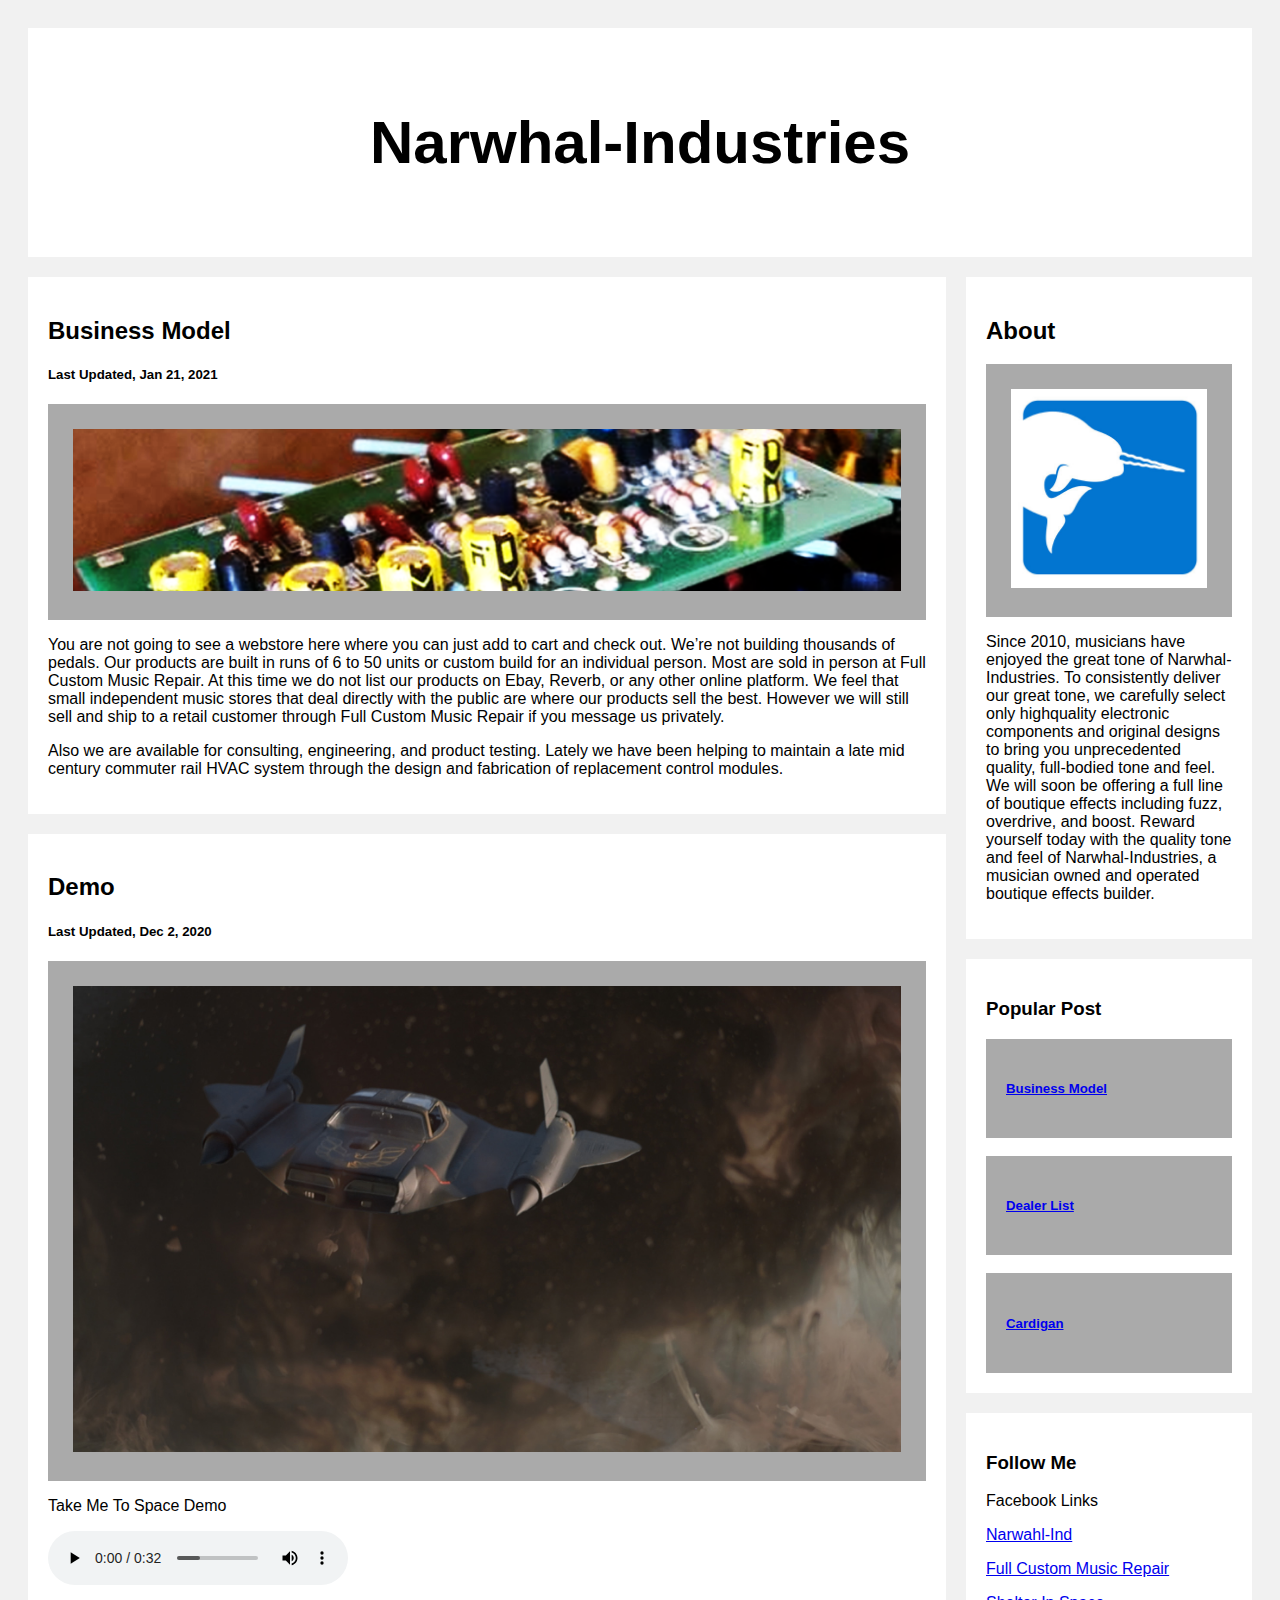
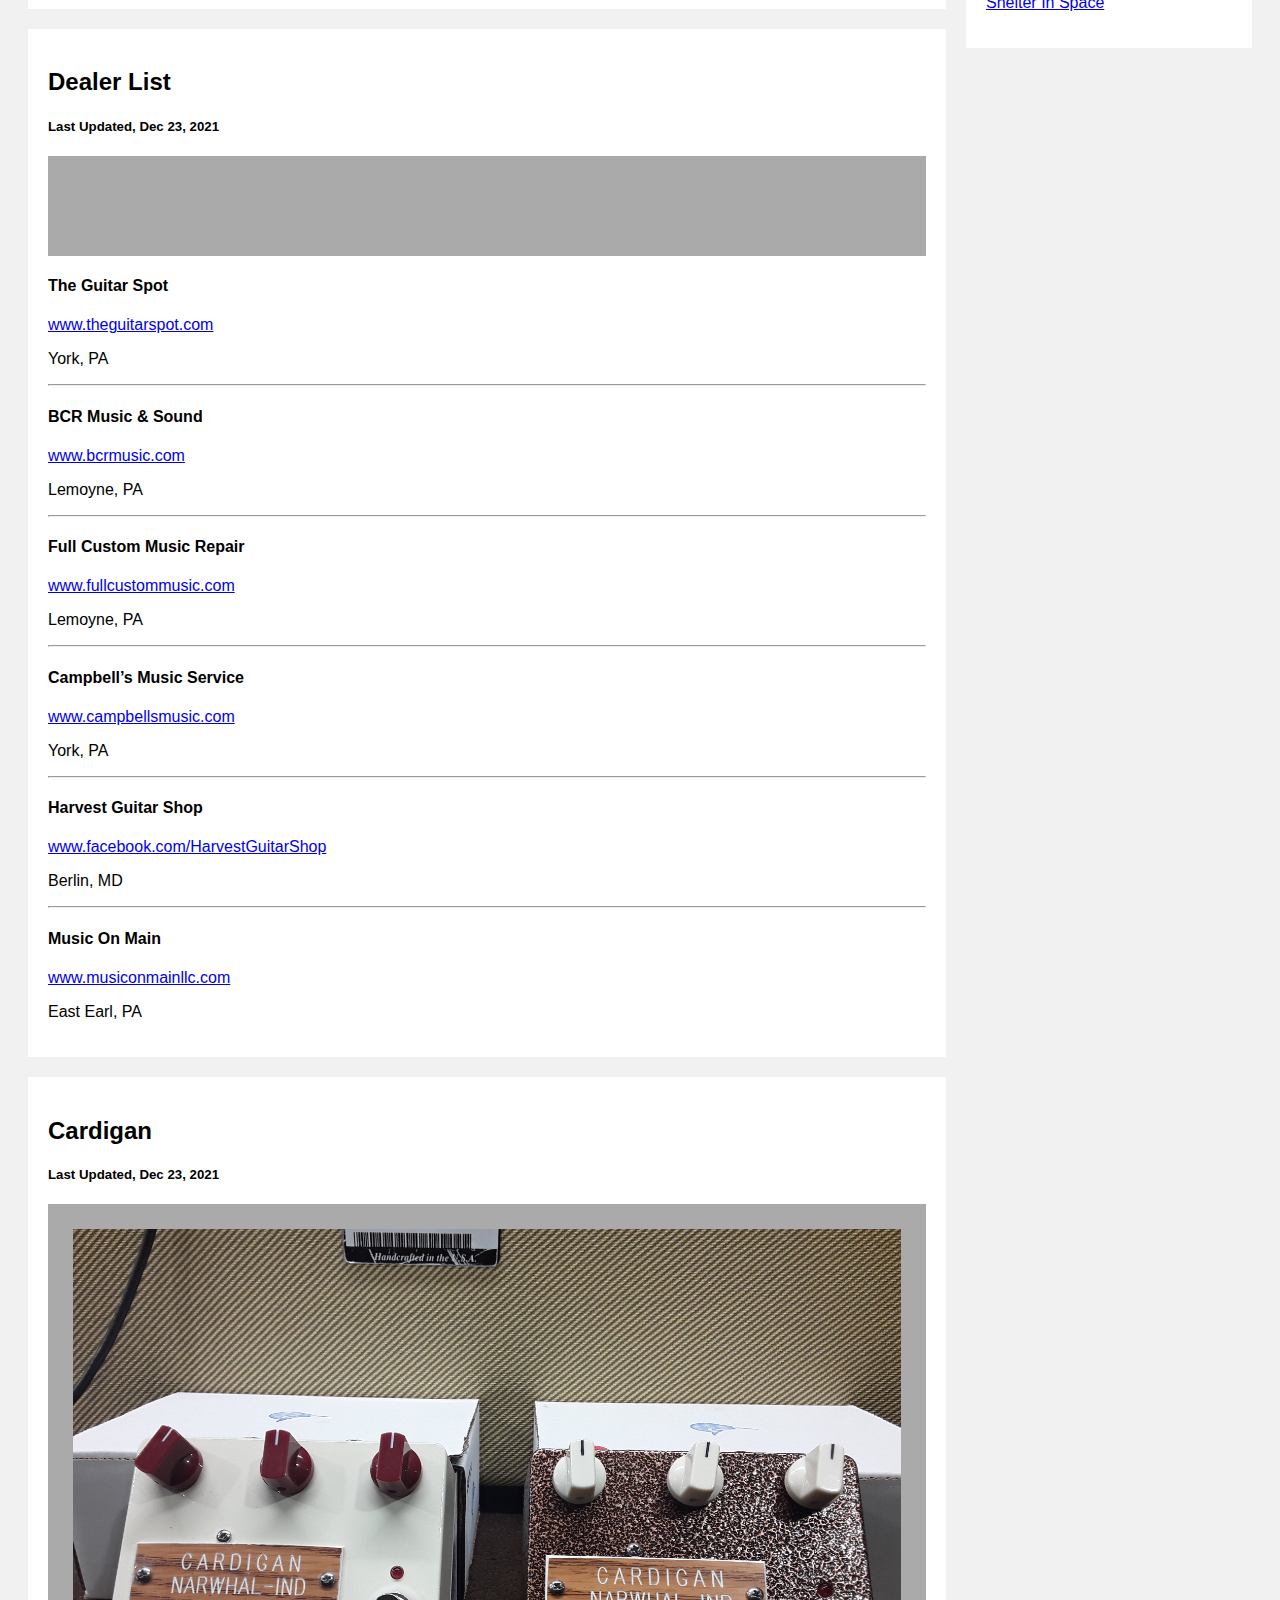
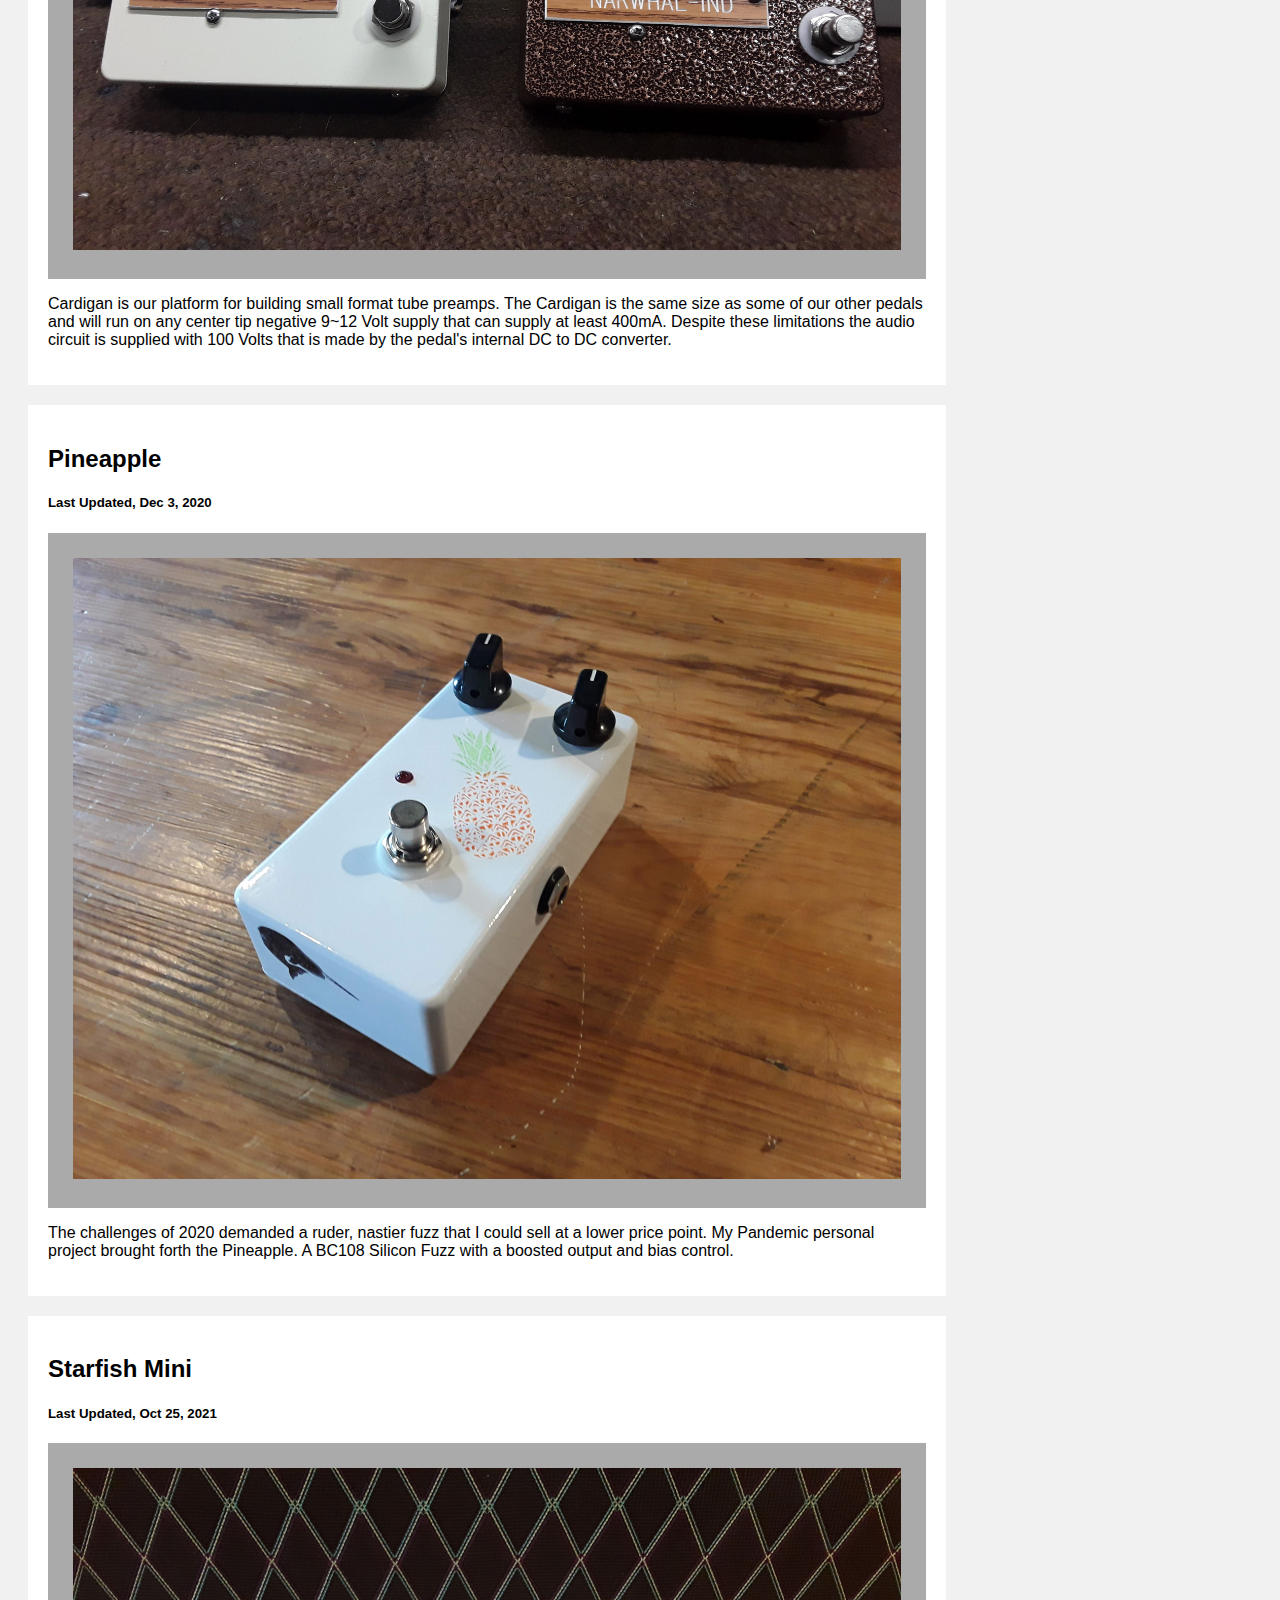
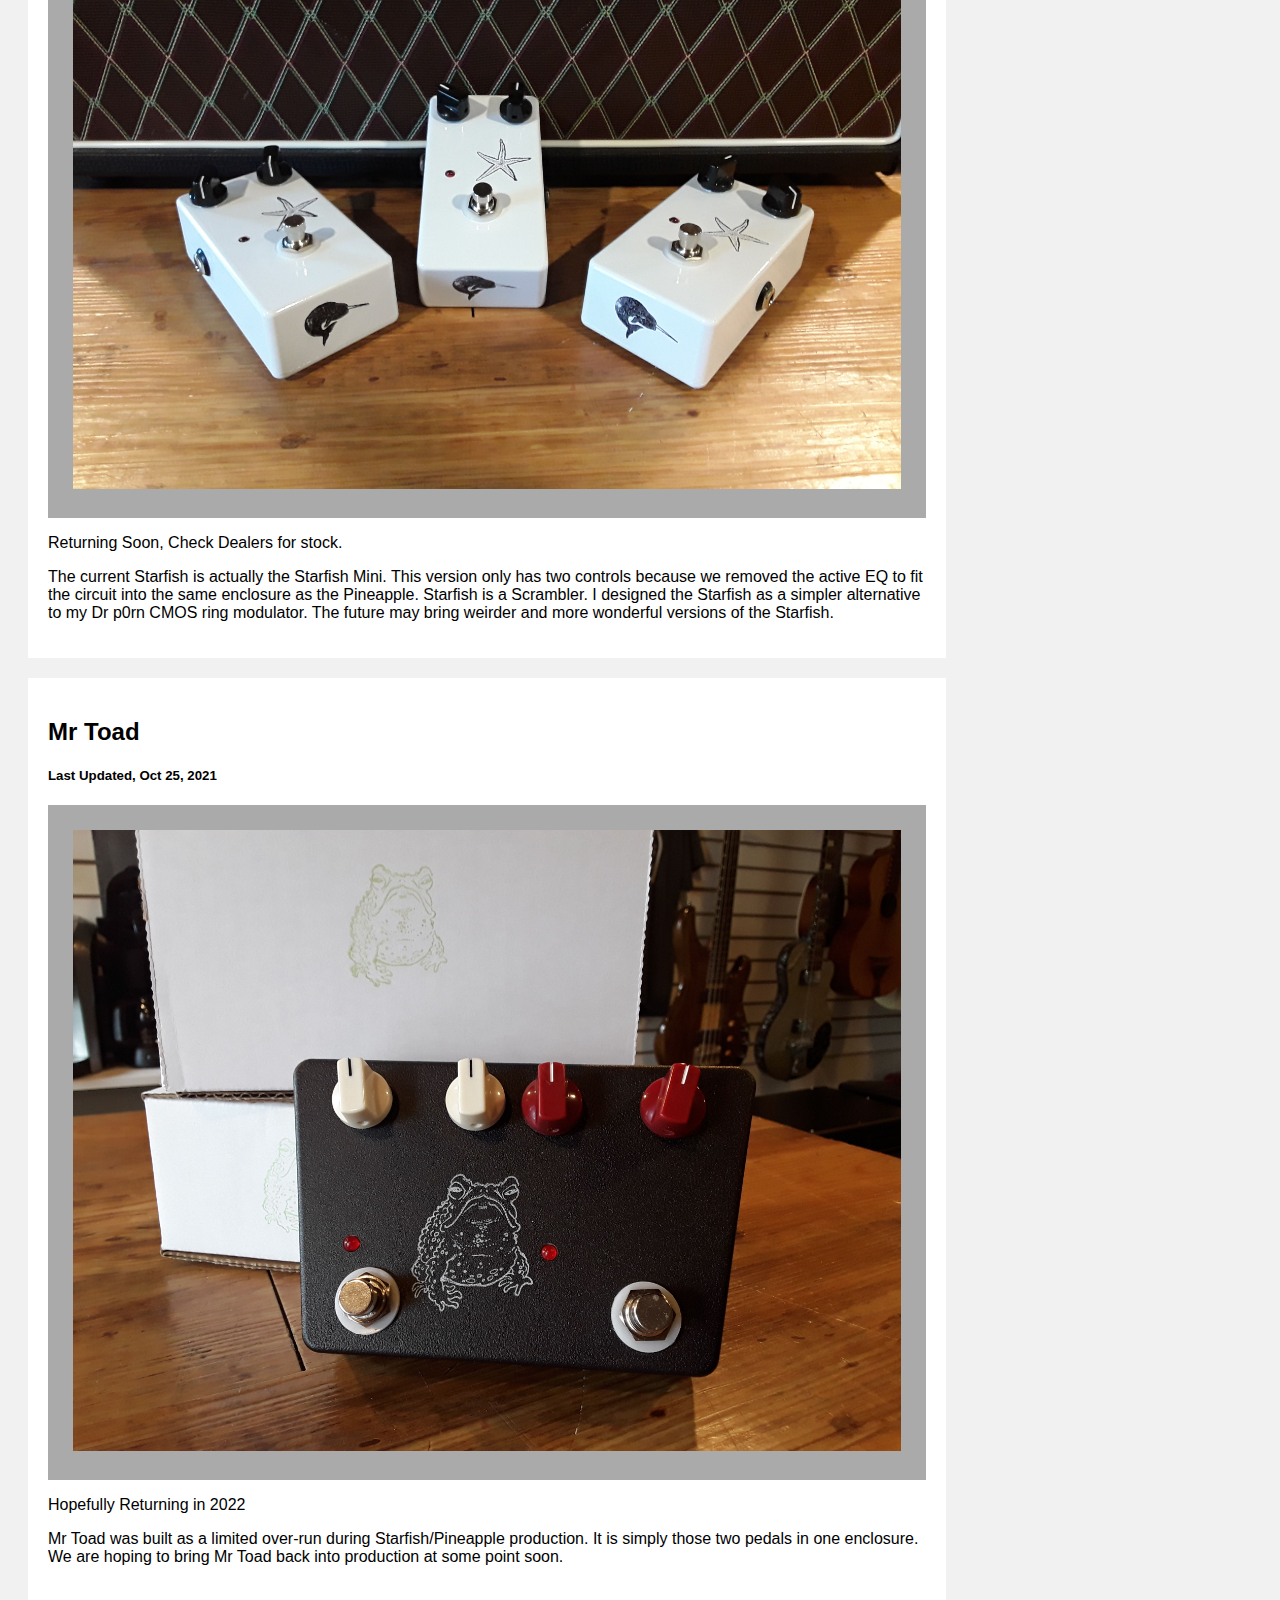
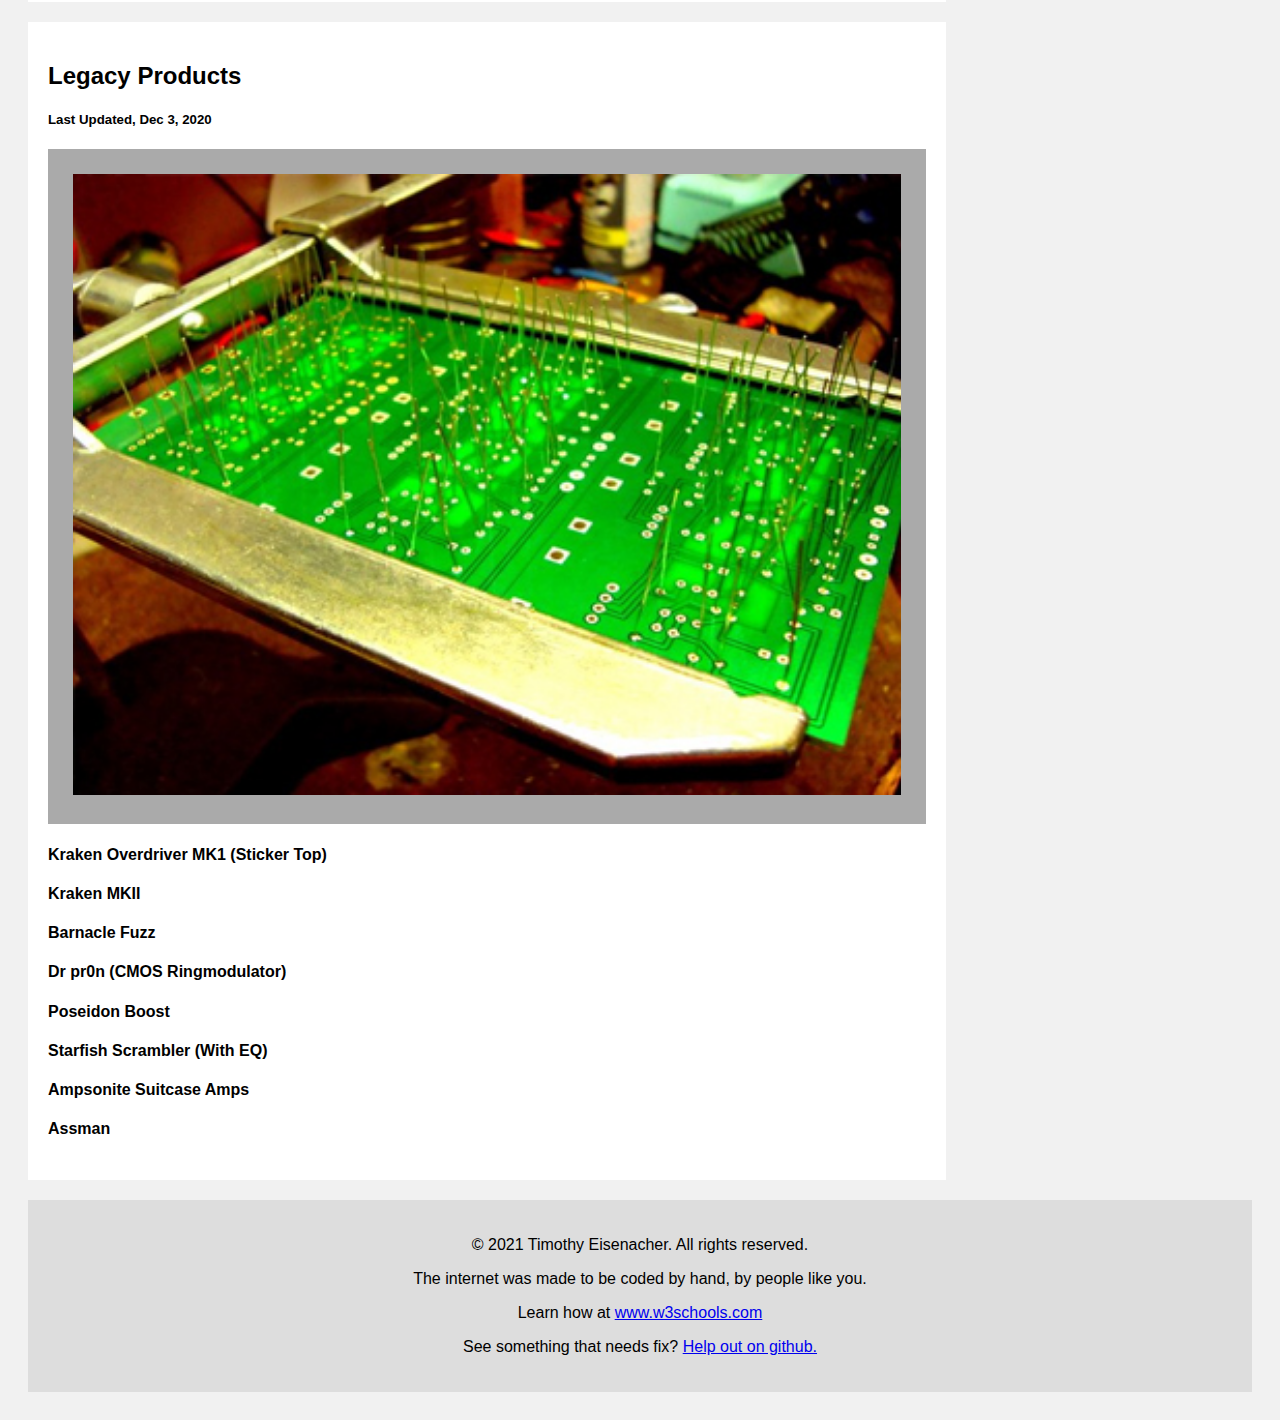
<file: index.html>
<!DOCTYPE html>
<html>
<head>
  <title>Narwhal Industires</title>
  <meta charset="utf-8">  
  <meta name="google-site-verification" content="#" />
  <meta name="robots" content="index, follow, noachive, noimageindex">
  <meta name="description" content="Effects and Amplifiers, hand made in Lemoyne, Pennsylvania. Home of the Barnacle Fuzz and Cardigan Tube Overdrive.">
  <meta name="keywords" content="Barnacle Fuzz, Starfish Scrambler, Pineapple Fuzz, Kraken Overdrive, Ampsonite Suitcase Amp, Cardigan Tube Overdrive, Pennsylvania, Lemoyne, Handmade, Small Run, Boutique, Mr Toad has come to town do you hear him croak?">
  <meta name="author" content="Timothy Eisenacher">
<meta name="viewport" content="width=device-width, initial-scale=1">
<link rel="stylesheet" href="_css/style.css">
</head>
<body>

<div class="header">
  <h2>Narwhal-Industries</h2>
</div>

<div class="row">
  <div class="leftcolumn">
    <div class="card">
      <h2 id="link1">Business Model</h2>
      <h5>Last Updated, Jan 21, 2021</h5>
      <div class="fakeimg"><img src="_img/business.png" alt="business" class="img"></div>
      <p>You are not going to see a webstore here where you can just add to cart and check out. We’re not building thousands of pedals. Our products are built in runs of 6 to 50 units or custom build for an individual person. Most are sold in person at Full Custom Music Repair. At this time we do not list our products on Ebay, Reverb, or any other online platform. We feel that small independent music stores that deal directly with the public are where our products sell the best. However we will still sell and ship to a retail customer through Full Custom Music Repair if you message us privately.</p>
      <p>Also we are available for consulting, engineering, and product testing. Lately we have been helping to maintain a late mid century commuter rail HVAC system through the design and fabrication of replacement control modules.</p>
    </div>
      <div class="card">
      <h2>Demo</h2>
      <h5>Last Updated, Dec 2, 2020</h5>
      <div class="fakeimg"><img src="_img/phoenix.jpg" alt="phoenix" class="img"></div>
      <p>Take Me To Space Demo</p>
      <audio controls>
      <source src="_audio/demo.mp3" type="audio/mpeg">
      Your browser does not support the audio element.
      </audio>
    </div>
   <div class="card">
      <h2 id="link2">Dealer List</h2>
      <h5>Last Updated, Dec 23, 2021</h5>
      <div class="fakeimg" style="height:100px;"></div>
       <h4>The Guitar Spot</h4>
        <p><a href="https://www.theguitarspot.net/">www.theguitarspot.com</a></p>
        <p>York, PA</p>
      <hr>
     <h4>BCR Music & Sound</h4>
        <p><a href="https://www.bcrmusic.com">www.bcrmusic.com</a></p>
        <p>Lemoyne, PA</p>
      <hr>
     <h4>Full Custom Music Repair</h4>
        <p><a href="https://www.fullcustommusic.com">www.fullcustommusic.com</a></p>
        <p>Lemoyne, PA</p>
      <hr>
       <h4>Campbell’s Music Service</h4>
        <p><a href="http://www.campbellsmusic.com">www.campbellsmusic.com</a></p>
        <p>York, PA</p>
      <hr>
       <h4>Harvest Guitar Shop</h4>
        <p><a href="https://www.facebook.com/HarvestGuitarShop">www.facebook.com/HarvestGuitarShop</a></p>
        <p>Berlin, MD</p>
      <hr>
       <h4>Music On Main</h4>
        <p><a href="https://www.musiconmainllc.com">www.musiconmainllc.com</a></p>
        <p>East Earl, PA</p>
    </div>
    <div class="card">
      <h2 id="link3">Cardigan</h2>
      <h5>Last Updated, Dec 23, 2021</h5>
      <div class="fakeimg"><img src="_img/copper_blonde.jpg" alt="cardigan" class="img"></div>
      <p>Cardigan is our platform for building small format tube preamps. The Cardigan is the same size as some of our other pedals and will run on any center tip negative 9~12 Volt supply that can supply at least 400mA. Despite these limitations the audio circuit is supplied with 100 Volts that is made by the pedal's internal DC to DC converter.</p>
    </div>
    <div class="card">
      <h2>Pineapple</h2>
      <h5>Last Updated, Dec 3, 2020</h5>
      <div class="fakeimg"><img src="_img/pineapple.jpg" alt="pineapple" class="img"></div>
      <p>The challenges of 2020 demanded a ruder, nastier fuzz that I could sell at a lower price point. My Pandemic personal project brought forth the Pineapple. A BC108 Silicon Fuzz with a boosted output and bias control.</p>
    </div>
    <div class="card">
      <h2>Starfish Mini</h2>
      <h5>Last Updated, Oct 25, 2021</h5>
      <div class="fakeimg"><img src="_img/starfish.jpg" alt="starfish" class="img"></div>
      <p>Returning Soon, Check Dealers for stock.</p>
      <p>The current Starfish is actually the Starfish Mini. This version only has two controls because we removed the active EQ to fit the circuit into the same enclosure as the Pineapple. Starfish is a Scrambler. I designed the Starfish as a simpler alternative to my Dr p0rn CMOS ring modulator. The future may bring weirder and more wonderful versions of the Starfish.</p>
    </div>
    <div class="card">
      <h2>Mr Toad</h2>
      <h5>Last Updated, Oct 25, 2021</h5>
      <div class="fakeimg"><img src="_img/mr_toad.jpg" alt="Mr Toad" class="img"></div>
      <p>Hopefully Returning in 2022</p>
      <p>Mr Toad was built as a limited over-run during Starfish/Pineapple production. It is simply those two pedals in one enclosure. We are hoping to bring Mr Toad back into production at some point soon.</p>
    </div>
    <div class="card">
      <h2>Legacy Products</h2>
      <h5>Last Updated, Dec 3, 2020</h5>
      <div class="fakeimg"><img src="_img/panavise.jpg" alt="panavise" class="img"></div>
       <h4>Kraken Overdriver MK1 (Sticker Top)</h4>
       <h4>Kraken MKII</h4>
       <h4>Barnacle Fuzz</h4>
       <h4>Dr pr0n (CMOS Ringmodulator)</h4>
       <h4>Poseidon Boost</h4>
       <h4>Starfish Scrambler (With EQ)</h4>
       <h4>Ampsonite Suitcase Amps</h4>
       <h4>Assman</h4>
    </div>
  </div>
  <div class="rightcolumn">
    <div class="card">
      <h2>About</h2>
      <div class="fakeimg"><img src="_img/narwhal.jpg" alt="narwhal logo" class="img"></div>
      <p>Since 2010, musicians have enjoyed the great tone of Narwhal-Industries. To consistently deliver our great tone, we carefully select only highquality electronic components and original designs to bring you unprecedented quality, full-bodied tone and feel. We will soon be offering a full line of boutique effects including fuzz, overdrive, and boost. Reward yourself today with the quality tone and feel of Narwhal-Industries, a musician owned and operated boutique effects builder.</p>
    </div>
    <div class="card">
      <h3>Popular Post</h3>
      <div class="fakeimg"><a href="#link1"><h5>Business Model</h5></a></div><br>
      <div class="fakeimg"><a href="#link2"><h5>Dealer List</h5></a></div><br>
      <div class="fakeimg"><a href="#link3"><h5>Cardigan</h5></a></div>
    </div>
    <div class="card">
      <h3>Follow Me</h3>
      <p>Facebook Links</p>
      <a href="https://www.facebook.com/narwhalind/"><p>Narwahl-Ind</p></a>
      <a href="https://www.facebook.com/fullcustommusic/"><p>Full Custom Music Repair</p></a>
      <a href="https://www.facebook.com/groups/ShelterInSpace/"><p>Shelter In Space</p></a>
    </div>
  </div>
</div>

<div class="footer">
  <p>&copy; 2021 Timothy Eisenacher. All rights reserved.</p>
  <p>The internet was made to be coded by hand, by people like you.</p>
  <p>Learn how at <a href="https://www.w3schools.com">www.w3schools.com</a></p>
  <p>See something that needs fix? <a href="https://github.com/FullCustom">Help out on github.</a></p>
</div>

</body>
</html>
</file>
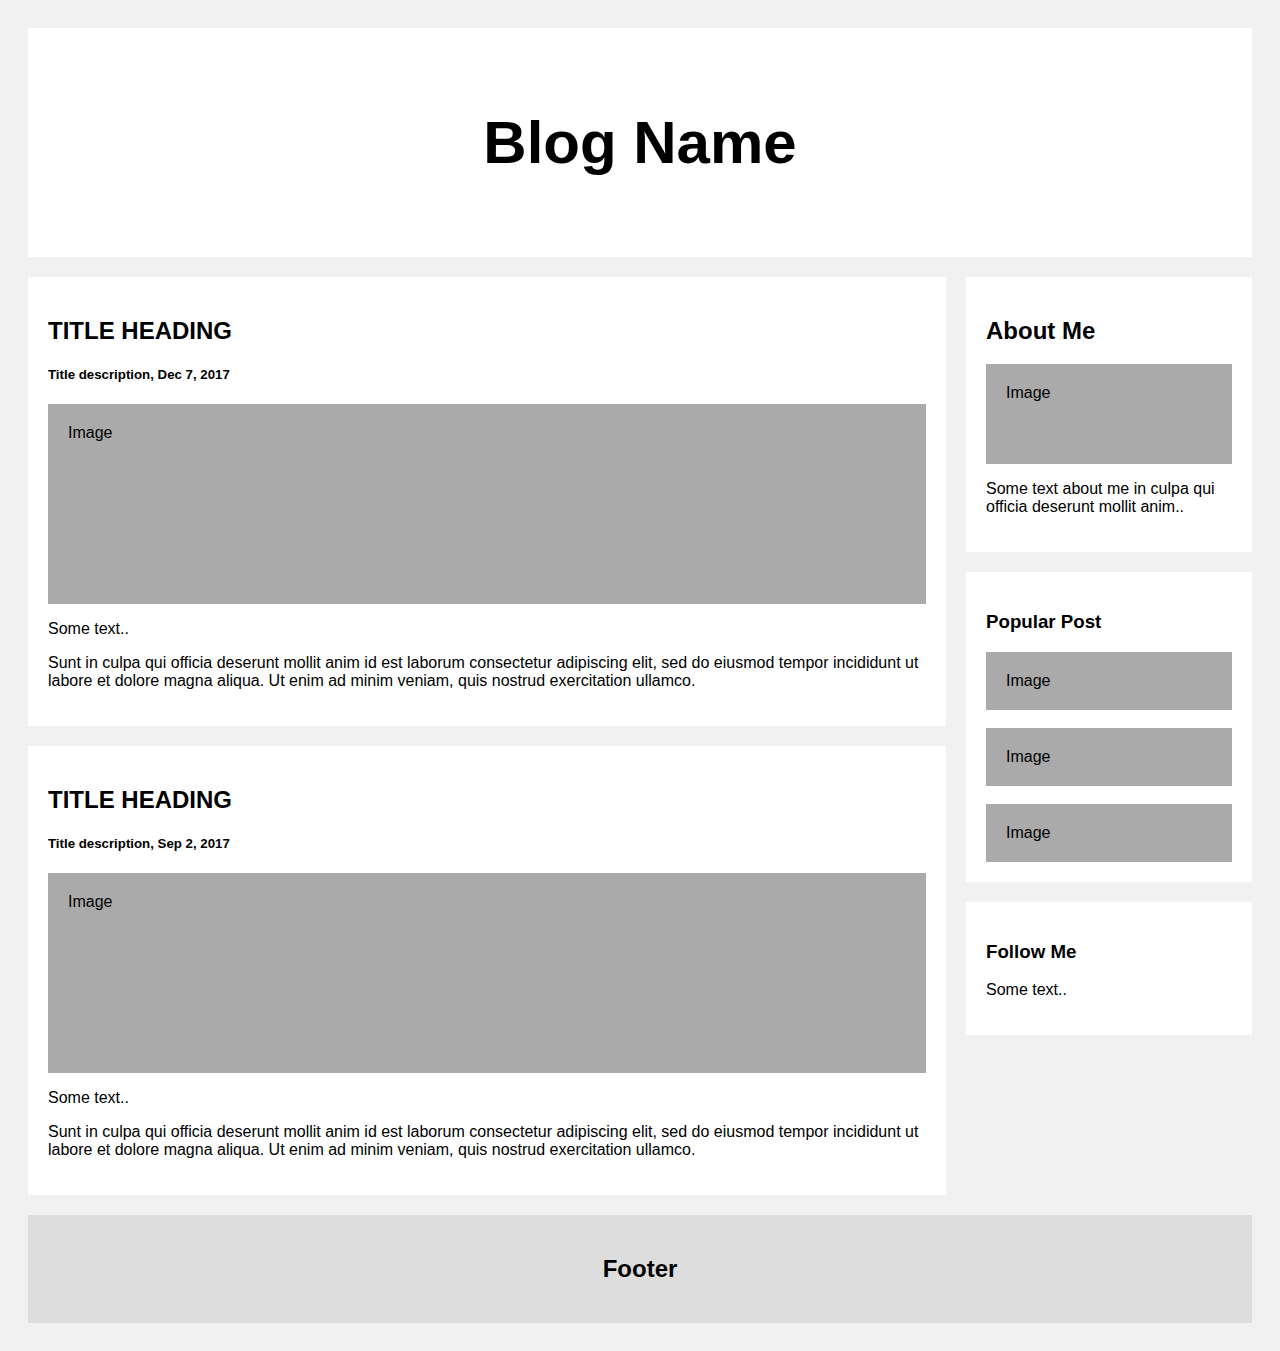
<file: Alt_Index - Copy.html>
<!DOCTYPE html>
<html>
<head>
<meta name="viewport" content="width=device-width, initial-scale=1">
<style>
* {
  box-sizing: border-box;
}

/* Add a gray background color with some padding */
body {
  font-family: Arial;
  padding: 20px;
  background: #f1f1f1;
}

/* Header/Blog Title */
.header {
  padding: 30px;
  font-size: 40px;
  text-align: center;
  background: white;
}

/* Create two unequal columns that floats next to each other */
/* Left column */
.leftcolumn {   
  float: left;
  width: 75%;
}

/* Right column */
.rightcolumn {
  float: left;
  width: 25%;
  padding-left: 20px;
}

/* Fake image */
.fakeimg {
  background-color: #aaa;
  width: 100%;
  padding: 20px;
}

/* Add a card effect for articles */
.card {
   background-color: white;
   padding: 20px;
   margin-top: 20px;
}

/* Clear floats after the columns */
.row:after {
  content: "";
  display: table;
  clear: both;
}

/* Footer */
.footer {
  padding: 20px;
  text-align: center;
  background: #ddd;
  margin-top: 20px;
}

/* Responsive layout - when the screen is less than 800px wide, make the two columns stack on top of each other instead of next to each other */
@media screen and (max-width: 800px) {
  .leftcolumn, .rightcolumn {   
    width: 100%;
    padding: 0;
  }
}
</style>
</head>
<body>

<div class="header">
  <h2>Blog Name</h2>
</div>

<div class="row">
  <div class="leftcolumn">
    <div class="card">
      <h2>TITLE HEADING</h2>
      <h5>Title description, Dec 7, 2017</h5>
      <div class="fakeimg" style="height:200px;">Image</div>
      <p>Some text..</p>
      <p>Sunt in culpa qui officia deserunt mollit anim id est laborum consectetur adipiscing elit, sed do eiusmod tempor incididunt ut labore et dolore magna aliqua. Ut enim ad minim veniam, quis nostrud exercitation ullamco.</p>
    </div>
    <div class="card">
      <h2>TITLE HEADING</h2>
      <h5>Title description, Sep 2, 2017</h5>
      <div class="fakeimg" style="height:200px;">Image</div>
      <p>Some text..</p>
      <p>Sunt in culpa qui officia deserunt mollit anim id est laborum consectetur adipiscing elit, sed do eiusmod tempor incididunt ut labore et dolore magna aliqua. Ut enim ad minim veniam, quis nostrud exercitation ullamco.</p>
    </div>
  </div>
  <div class="rightcolumn">
    <div class="card">
      <h2>About Me</h2>
      <div class="fakeimg" style="height:100px;">Image</div>
      <p>Some text about me in culpa qui officia deserunt mollit anim..</p>
    </div>
    <div class="card">
      <h3>Popular Post</h3>
      <div class="fakeimg">Image</div><br>
      <div class="fakeimg">Image</div><br>
      <div class="fakeimg">Image</div>
    </div>
    <div class="card">
      <h3>Follow Me</h3>
      <p>Some text..</p>
    </div>
  </div>
</div>

<div class="footer">
  <h2>Footer</h2>
</div>

</body>
</html>
</file>
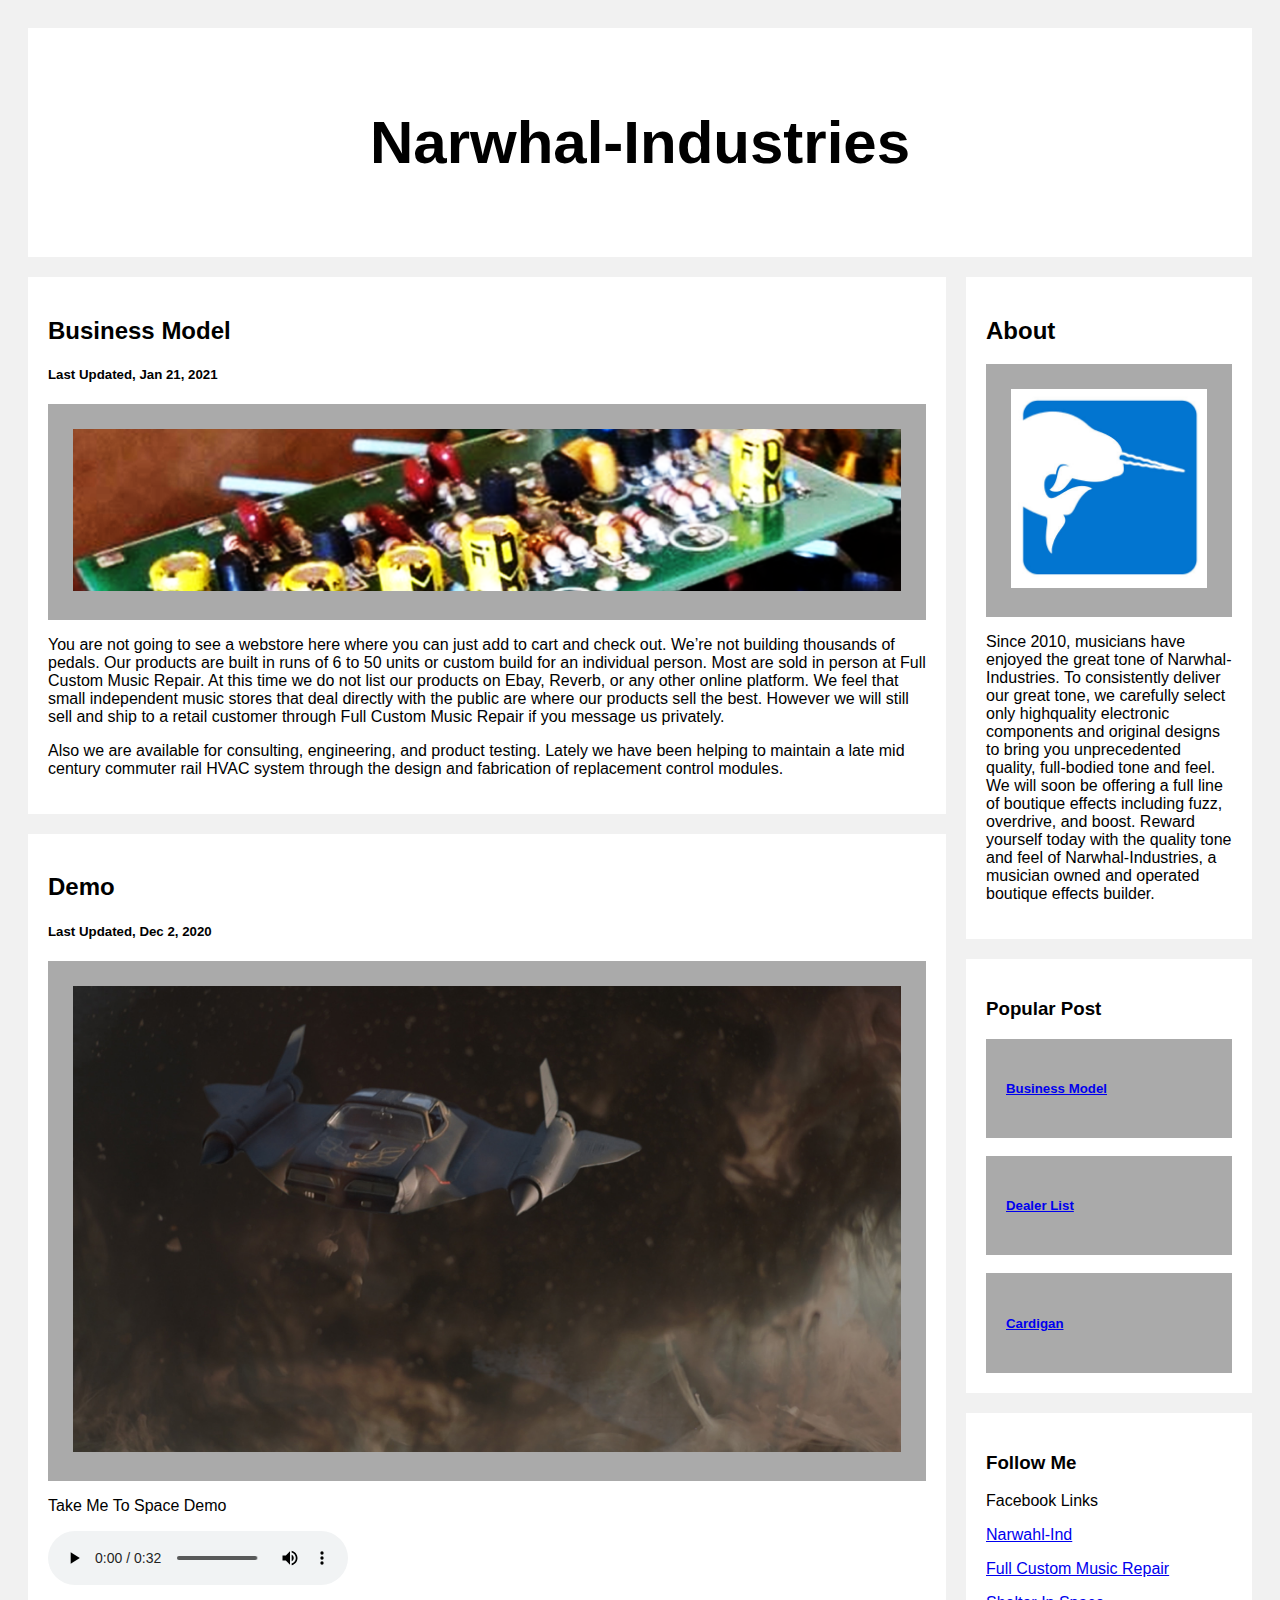
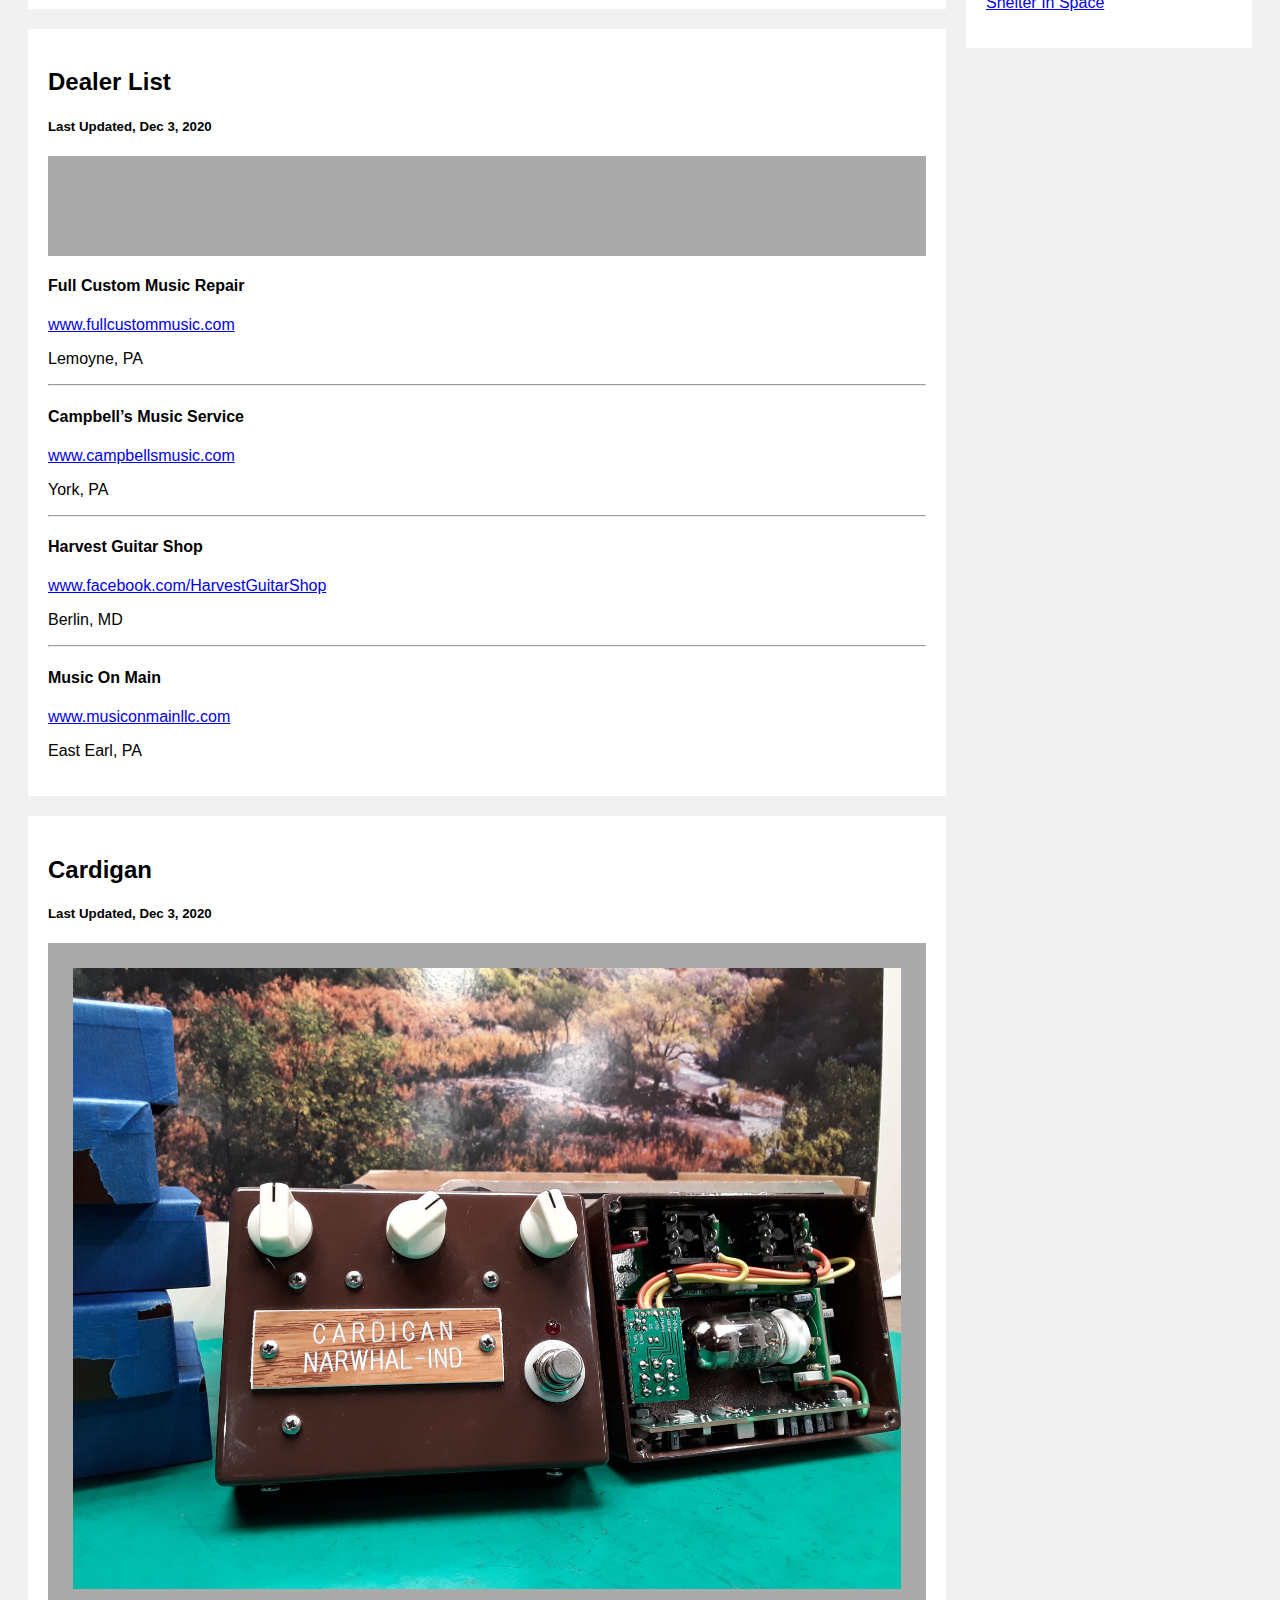
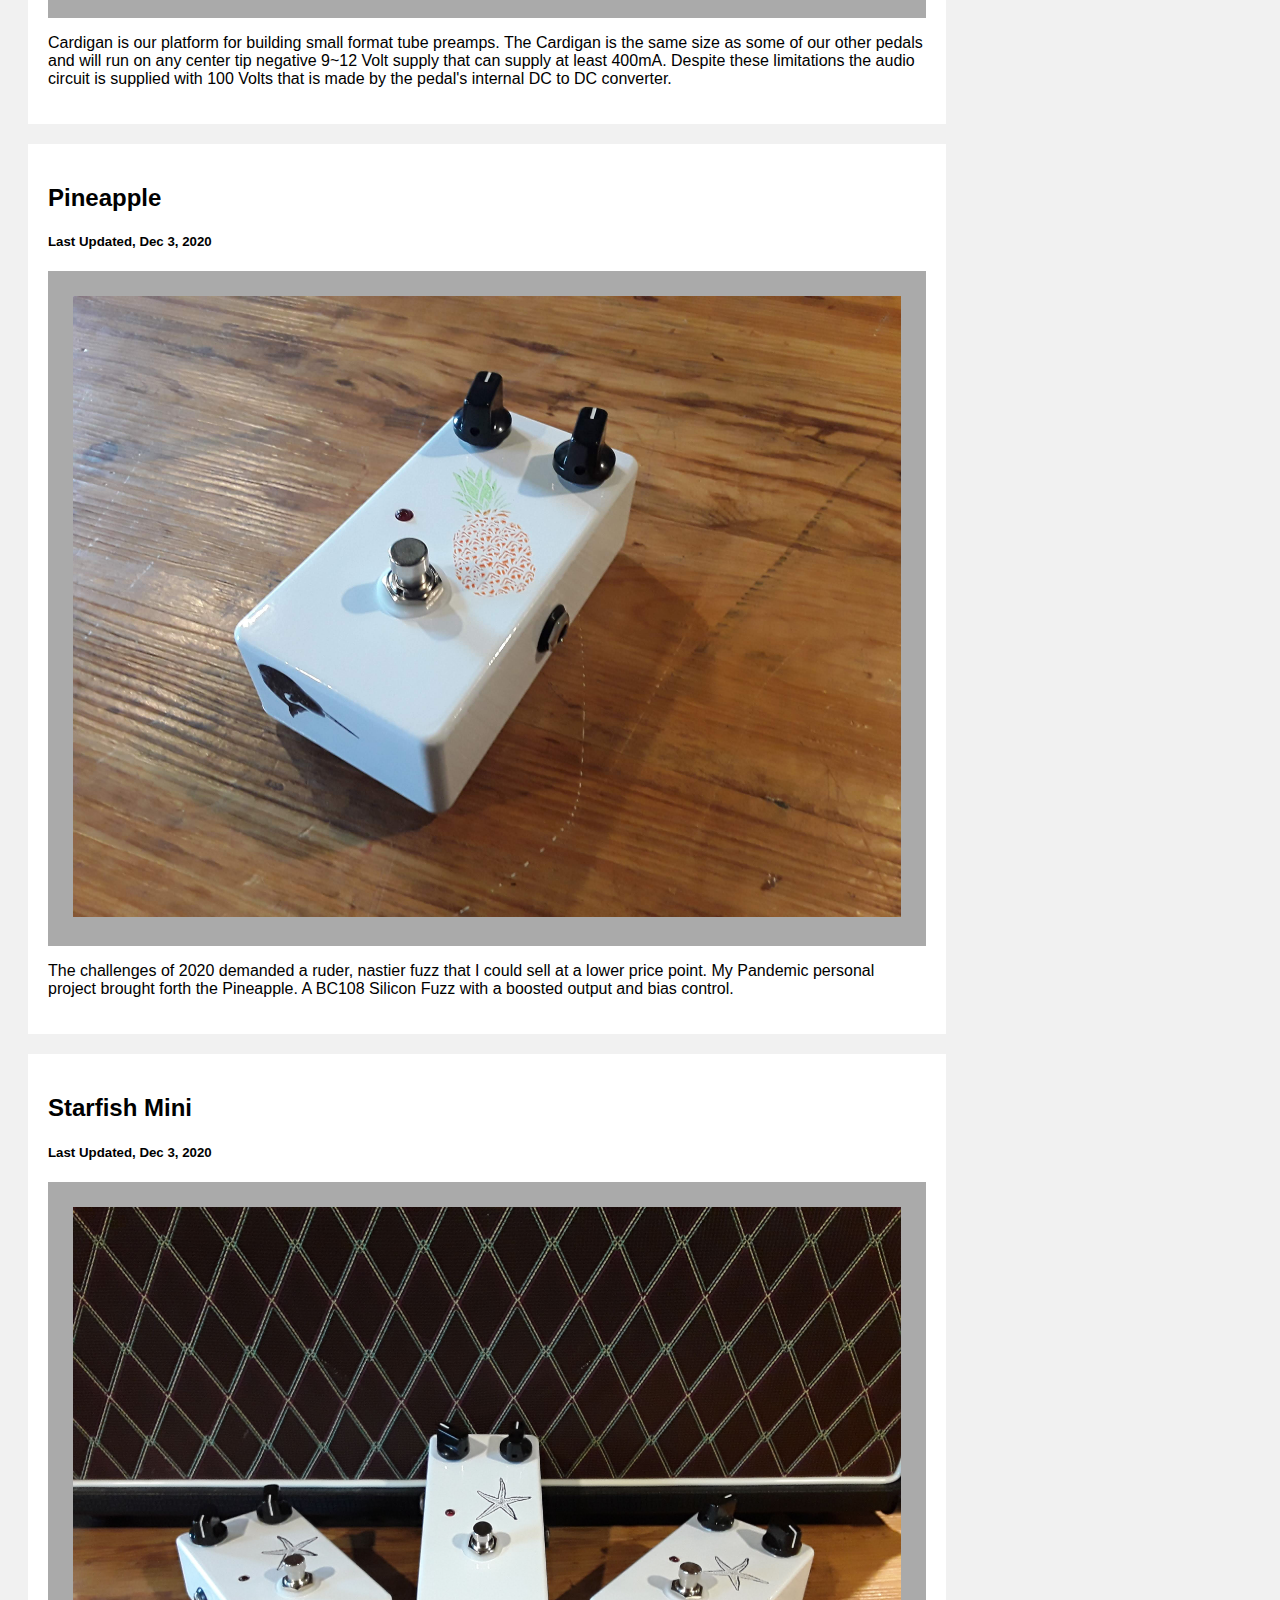
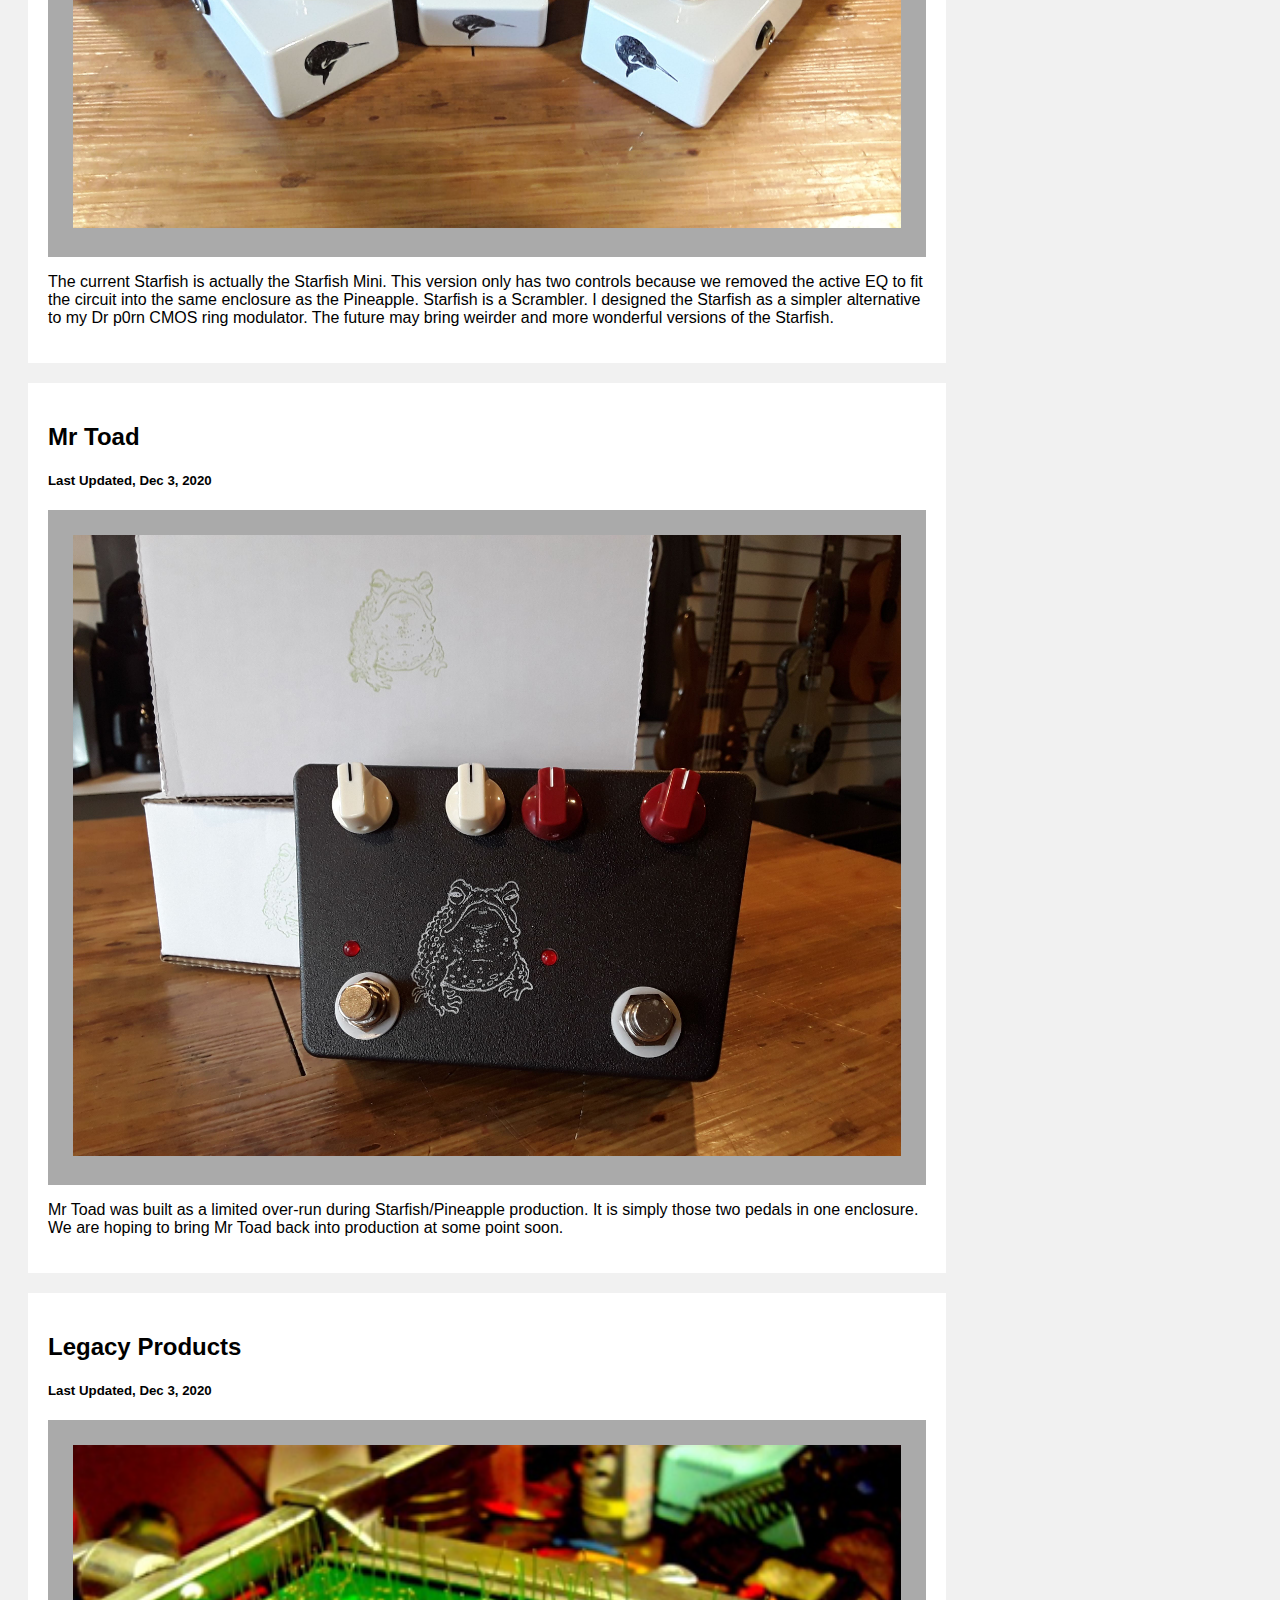
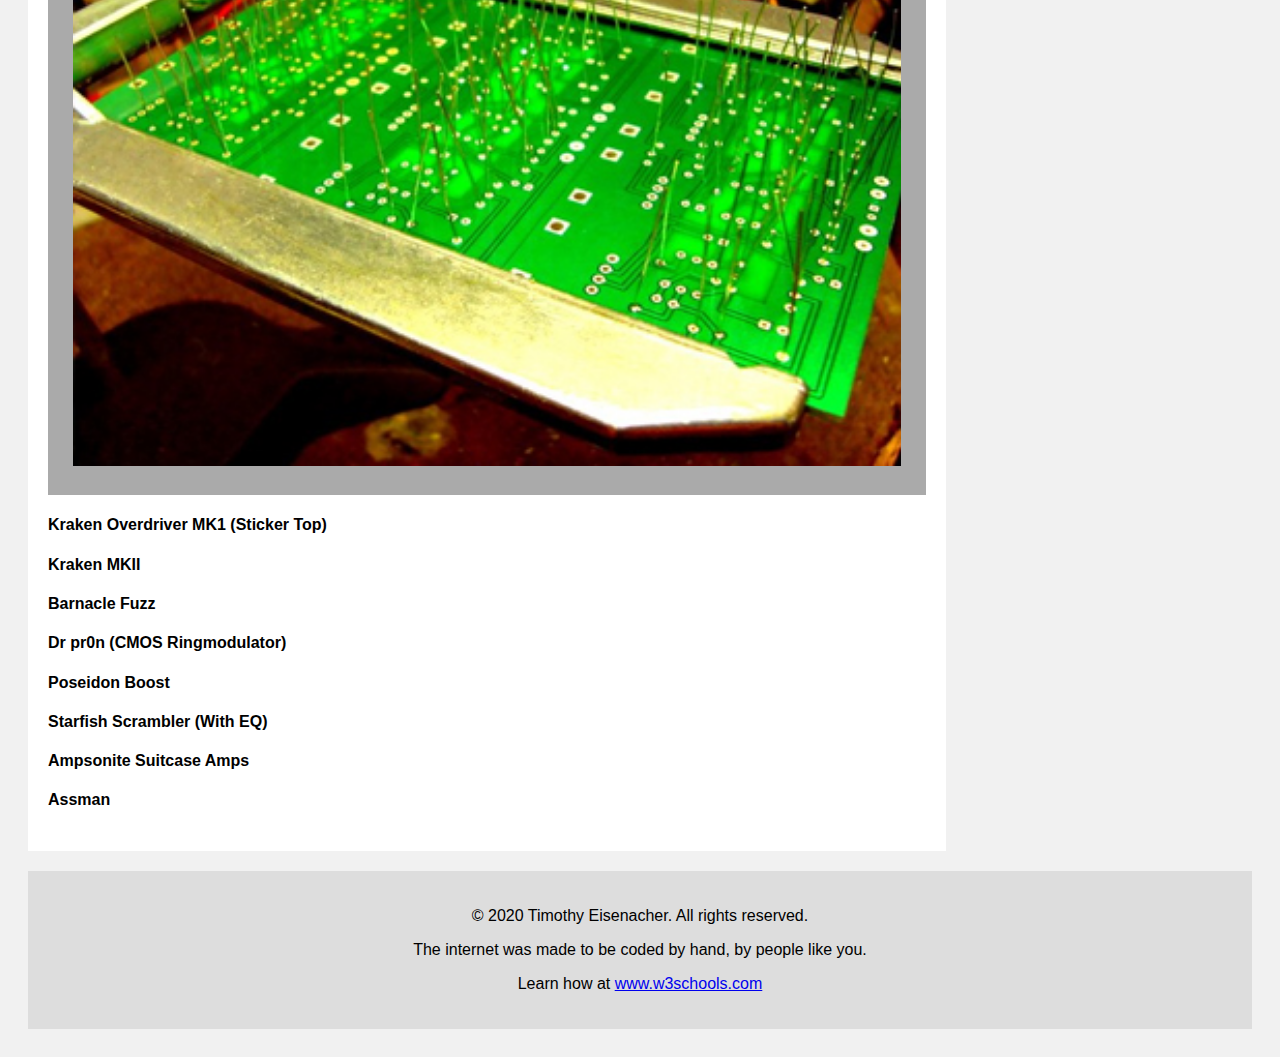
<file: broken_index.html>
<!DOCTYPE html>
<html>
<head>
  <title>Narwhal Industires</title>
  <meta charset="utf-8">  
  <meta name="google-site-verification" content="#" />
  <meta name="robots" content="index, follow, noachive, noimageindex">
  <meta name="description" content="Effects and Amplifiers, hand made in Lemoyne, Pennsylvania. Home of the Barnacle Fuzz and Cardigan Tube Overdrive.">
  <meta name="keywords" content="Barnacle Fuzz, Starfish Scrambler, Pineapple Fuzz, Kraken Overdrive, Ampsonite Suitcase Amp, Cardigan Tube Overdrive, Pennsylvania, Lemoyne, Handmade, Small Run, Boutique, Mr Toad has come to town do you hear him croak?">
  <meta name="author" content="Timothy Eisenacher">
<meta name="viewport" content="width=device-width, initial-scale=1">
<link rel="stylesheet" href="_css/style.css">
</head>
<body>

<div class="header">
  <h2>Narwhal-Industries</h2>
</div>

<div class="row">
  <div class="leftcolumn">
    <div class="card">
      <h2 id="link1">Business Model</h2>
      <h5>Last Updated, Jan 21, 2021</h5>
      <div class="fakeimg"><img src="_img/business.png" alt="business" class="img"></div>
      <p>You are not going to see a webstore here where you can just add to cart and check out. We’re not building thousands of pedals. Our products are built in runs of 6 to 50 units or custom build for an individual person. Most are sold in person at Full Custom Music Repair. At this time we do not list our products on Ebay, Reverb, or any other online platform. We feel that small independent music stores that deal directly with the public are where our products sell the best. However we will still sell and ship to a retail customer through Full Custom Music Repair if you message us privately.</p>
      <p>Also we are available for consulting, engineering, and product testing. Lately we have been helping to maintain a late mid century commuter rail HVAC system through the design and fabrication of replacement control modules.</p>
    </div>
      <div class="card">
      <h2>Demo</h2>
      <h5>Last Updated, Dec 2, 2020</h5>
      <div class="fakeimg"><img src="_img/phoenix.jpg" alt="phoenix" class="img"></div>
      <p>Take Me To Space Demo</p>
      <audio controls>
      <source src="_audio/demo.mp3" type="audio/mpeg">
      Your browser does not support the audio element.
      </audio>
    </div>
   <div class="card">
      <h2 id="link2">Dealer List</h2>
      <h5>Last Updated, Dec 3, 2020</h5>
      <div class="fakeimg" style="height:100px;"></div>
       <h4>Full Custom Music Repair</h4>
        <p><a href="www.fullcustommusic.com">www.fullcustommusic.com</a></p>
        <p>Lemoyne, PA</p>
      <hr>
       <h4>Campbell’s Music Service</h4>
        <p><a href="www.campbellsmusic.com">www.campbellsmusic.com</a></p>
        <p>York, PA</p>
      <hr>
       <h4>Harvest Guitar Shop</h4>
        <p><a href="www.facebook.com/HarvestGuitarShop">www.facebook.com/HarvestGuitarShop</a></p>
        <p>Berlin, MD</p>
      <hr>
       <h4>Music On Main</h4>
        <p><a href="www.musiconmainllc.com">www.musiconmainllc.com</a></p>
        <p>East Earl, PA</p>
    </div>
    <div class="card">
      <h2 id="link3">Cardigan</h2>
      <h5>Last Updated, Dec 3, 2020</h5>
      <div class="fakeimg"><img src="_img/cardigan.jpg" alt="cardigan" class="img"></div>
      <p>Cardigan is our platform for building small format tube preamps. The Cardigan is the same size as some of our other pedals and will run on any center tip negative 9~12 Volt supply that can supply at least 400mA. Despite these limitations the audio circuit is supplied with 100 Volts that is made by the pedal's internal DC to DC converter.</p>
    </div>
    <div class="card">
      <h2>Pineapple</h2>
      <h5>Last Updated, Dec 3, 2020</h5>
      <div class="fakeimg"><img src="_img/pineapple.jpg" alt="pineapple" class="img"></div>
      <p>The challenges of 2020 demanded a ruder, nastier fuzz that I could sell at a lower price point. My Pandemic personal project brought forth the Pineapple. A BC108 Silicon Fuzz with a boosted output and bias control.</p>
    </div>
    <div class="card">
      <h2>Starfish Mini</h2>
      <h5>Last Updated, Dec 3, 2020</h5>
      <div class="fakeimg"><img src="_img/starfish.jpg" alt="starfish" class="img"></div>
      <p>The current Starfish is actually the Starfish Mini. This version only has two controls because we removed the active EQ to fit the circuit into the same enclosure as the Pineapple. Starfish is a Scrambler. I designed the Starfish as a simpler alternative to my Dr p0rn CMOS ring modulator. The future may bring weirder and more wonderful versions of the Starfish.</p>
    </div>
    <div class="card">
      <h2>Mr Toad</h2>
      <h5>Last Updated, Dec 3, 2020</h5>
      <div class="fakeimg"><img src="_img/mr_toad.jpg" alt="Mr Toad" class="img"></div>
      <p>Mr Toad was built as a limited over-run during Starfish/Pineapple production. It is simply those two pedals in one enclosure. We are hoping to bring Mr Toad back into production at some point soon.</p>
    </div>
    <div class="card">
      <h2>Legacy Products</h2>
      <h5>Last Updated, Dec 3, 2020</h5>
      <div class="fakeimg"><img src="_img/panavise.jpg" alt="panavise" class="img"></div>
       <h4>Kraken Overdriver MK1 (Sticker Top)</h4>
       <h4>Kraken MKII</h4>
       <h4>Barnacle Fuzz</h4>
       <h4>Dr pr0n (CMOS Ringmodulator)</h4>
       <h4>Poseidon Boost</h4>
       <h4>Starfish Scrambler (With EQ)</h4>
       <h4>Ampsonite Suitcase Amps</h4>
       <h4>Assman</h4>
    </div>
  </div>
  <div class="rightcolumn">
    <div class="card">
      <h2>About</h2>
      <div class="fakeimg"><img src="_img/narwhal.jpg" alt="narwhal logo" class="img"></div>
      <p>Since 2010, musicians have enjoyed the great tone of Narwhal-Industries. To consistently deliver our great tone, we carefully select only highquality electronic components and original designs to bring you unprecedented quality, full-bodied tone and feel. We will soon be offering a full line of boutique effects including fuzz, overdrive, and boost. Reward yourself today with the quality tone and feel of Narwhal-Industries, a musician owned and operated boutique effects builder.</p>
    </div>
    <div class="card">
      <h3>Popular Post</h3>
      <div class="fakeimg"><a href="#link1"><h5>Business Model</h5></a></div><br>
      <div class="fakeimg"><a href="#link2"><h5>Dealer List</h5></a></div><br>
      <div class="fakeimg"><a href="#link3"><h5>Cardigan</h5></a></div>
    </div>
    <div class="card">
      <h3>Follow Me</h3>
      <p>Facebook Links</p>
      <a href="https://www.facebook.com/narwhalind/"><p>Narwahl-Ind</p></a>
      <a href="https://www.facebook.com/fullcustommusic/"><p>Full Custom Music Repair</p></a>
      <a href="https://www.facebook.com/groups/ShelterInSpace/"><p>Shelter In Space</p></a>
    </div>
  </div>
</div>

<div class="footer">
  <p>&copy; 2020 Timothy Eisenacher. All rights reserved.</p>
  <p>The internet was made to be coded by hand, by people like you.</p>
  <p>Learn how at <a href="https://www.w3schools.com">www.w3schools.com</a></p>
</div>

</body>
</html>
</file>
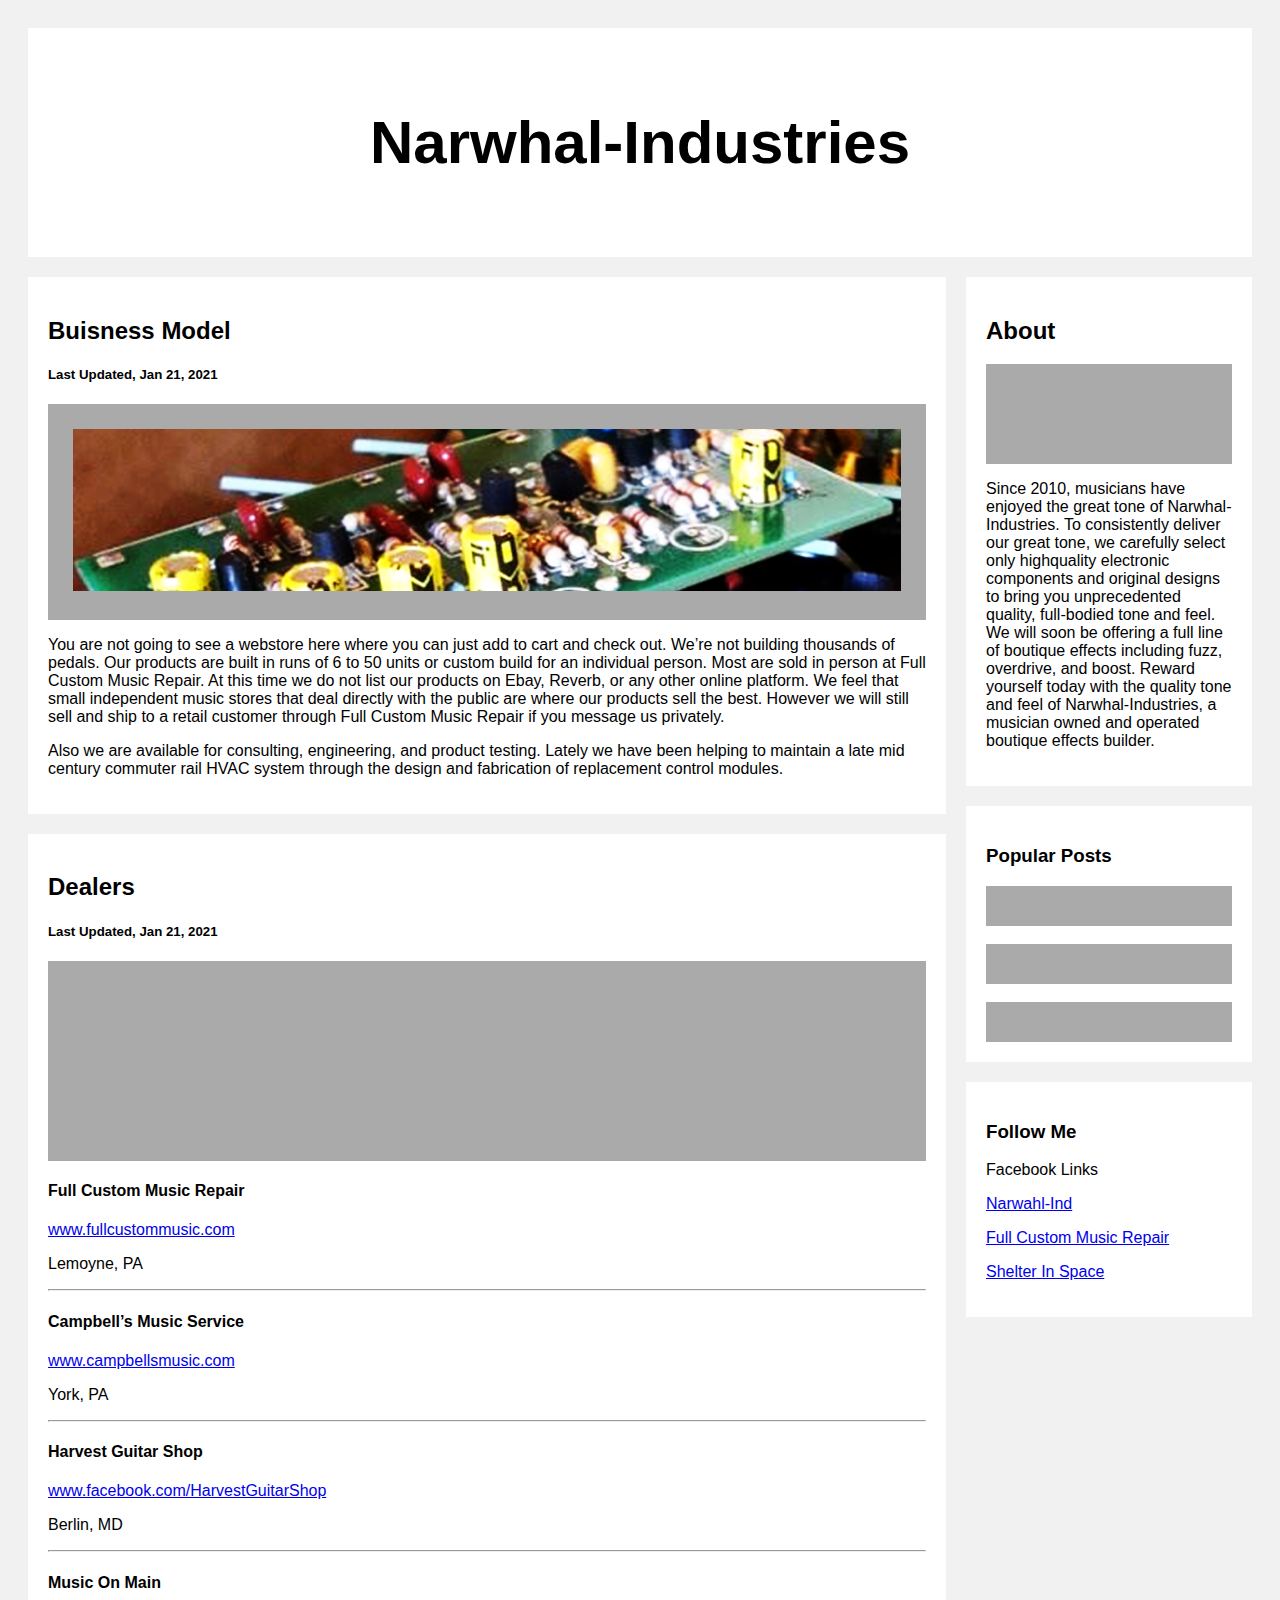
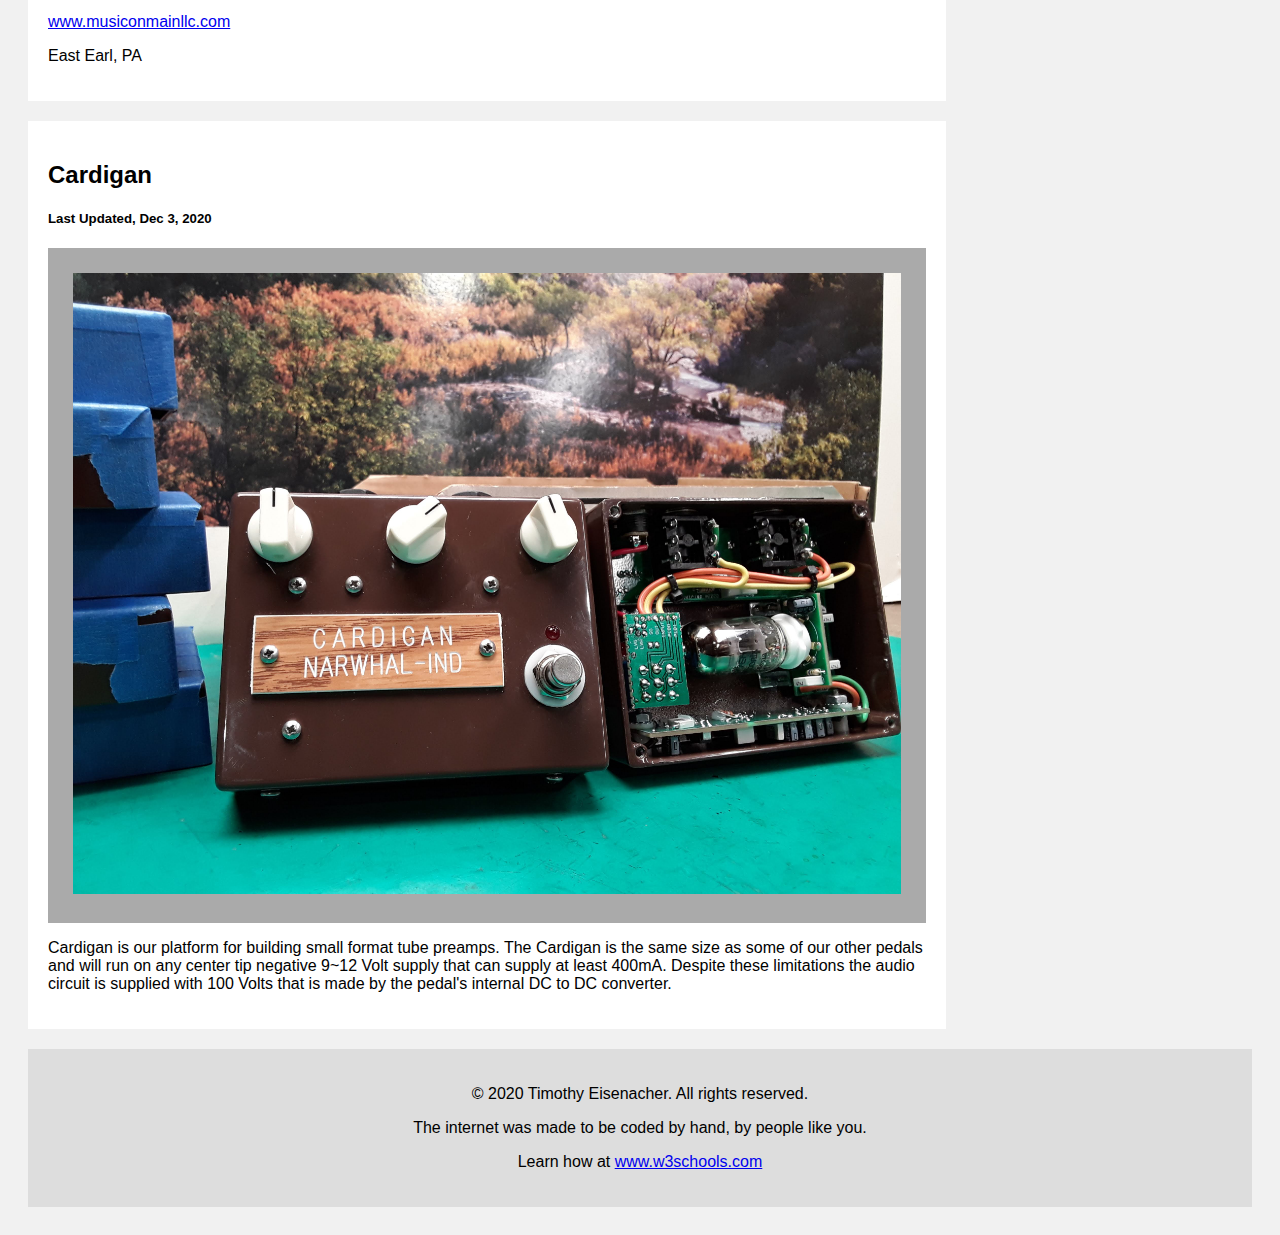
<file: old_index.html>
<!DOCTYPE html>
<html>
<head>
  <title>Narwhal Industires</title>
  <meta charset="utf-8">  
  <meta name="google-site-verification" content="#" />
  <meta name="robots" content="index, follow, noachive, noimageindex">
  <meta name="description" content="Effects and Amplifiers, hand made in Lemoyne, Pennsylvania. Home of the Barnacle Fuzz and Cardigan Tube Overdrive.">
  <meta name="keywords" content="Barnacle Fuzz, Starfish Scrambler, Pineapple Fuzz, Kraken Overdrive, Ampsonite Suitcase Amp, Cardigan Tube Overdrive, Pennsylvania, Lemoyne, Handmade, Small Run, Boutique, Mr Toad has come to town do you hear him croak?">
  <meta name="author" content="Timothy Eisenacher">
<meta name="viewport" content="width=device-width, initial-scale=1">
<link rel="stylesheet" href="_css/style.css">
</head>
<body>

<div class="header">
  <h2>Narwhal-Industries</h2>
</div>

<div class="row">
  <div class="leftcolumn">
    <div class="card">
      <h2>Buisness Model</h2>
      <h5>Last Updated, Jan 21, 2021</h5>
      <div class="fakeimg"><img src="_img/business.png" alt="business" class="img"></div>
      <p>You are not going to see a webstore here where you can just add to cart and check out. We’re not building thousands of pedals. Our products are built in runs of 6 to 50 units or custom build for an individual person. Most are sold in person at Full Custom Music Repair. At this time we do not list our products on Ebay, Reverb, or any other online platform. We feel that small independent music stores that deal directly with the public are where our products sell the best. However we will still sell and ship to a retail customer through Full Custom Music Repair if you message us privately.</p>
      <p>Also we are available for consulting, engineering, and product testing. Lately we have been helping to maintain a late mid century commuter rail HVAC system through the design and fabrication of replacement control modules.</p>
    </div>
    
   <div class="card">
      <h2>Dealers</h2>
      <h5>Last Updated, Jan 21, 2021</h5>
      <div class="fakeimg" style="height:200px;"></div>
        <h4>Full Custom Music Repair</h4>
        <p><a href="www.fullcustommusic.com">www.fullcustommusic.com</a></p>
        <p>Lemoyne, PA</p>
      <hr>
       <h4>Campbell’s Music Service</h4>
        <p><a href="www.campbellsmusic.com">www.campbellsmusic.com</a></p>
        <p>York, PA</p>
      <hr>
       <h4>Harvest Guitar Shop</h4>
        <p><a href="www.facebook.com/HarvestGuitarShop">www.facebook.com/HarvestGuitarShop</a></p>
        <p>Berlin, MD</p>
      <hr>
       <h4>Music On Main</h4>
        <p><a href="www.musiconmainllc.com">www.musiconmainllc.com</a></p>
        <p>East Earl, PA</p>
    </div>

    <div class="card">
      <h2 id="link3">Cardigan</h2>
      <h5>Last Updated, Dec 3, 2020</h5>
      <div class="fakeimg"><img src="_img/cardigan.jpg" alt="cardigan" class="img"></div>
      <p>Cardigan is our platform for building small format tube preamps. The Cardigan is the same size as some of our other pedals and will run on any center tip negative 9~12 Volt supply that can supply at least 400mA. Despite these limitations the audio circuit is supplied with 100 Volts that is made by the pedal's internal DC to DC converter.</p>
     </div>


  </div>
  <div class="rightcolumn">
    <div class="card">
      <h2>About</h2>
      <div class="fakeimg" style="height:100px;"></div>
      <p>Since 2010, musicians have enjoyed the great tone of Narwhal-Industries. To consistently deliver our great tone, we carefully select only highquality electronic components and original designs to bring you unprecedented quality, full-bodied tone and feel. We will soon be offering a full line of boutique effects including fuzz, overdrive, and boost. Reward yourself today with the quality tone and feel of Narwhal-Industries, a musician owned and operated boutique effects builder.</p>
    </div>
    <div class="card">
      <h3>Popular Posts</h3>
      <div class="fakeimg"></div><br>
      <div class="fakeimg"></div><br>
      <div class="fakeimg"></div>
    </div>
    <div class="card">
      <h3>Follow Me</h3>
      <p>Facebook Links</p>
      <a href="https://www.facebook.com/narwhalind/"><p>Narwahl-Ind</p></a>
      <a href="https://www.facebook.com/fullcustommusic/"><p>Full Custom Music Repair</p></a>
      <a href="https://www.facebook.com/groups/ShelterInSpace/"><p>Shelter In Space</p></a>
    </div>
  </div>
</div>

<div class="footer">
  <p>&copy; 2020 Timothy Eisenacher. All rights reserved.</p>
  <p>The internet was made to be coded by hand, by people like you.</p>
  <p>Learn how at <a href="https://www.w3schools.com">www.w3schools.com</a></p>
</div>

</body>
</html>
</file>
<file: _css/style.css>
* {
  box-sizing: border-box;
}

/* Add a gray background color with some padding */
body {
  font-family: Arial;
  padding: 20px;
  background: #f1f1f1;
}

/* Header/Blog Title */
.header {
  padding: 30px;
  font-size: 40px;
  text-align: center;
  background: white;
}

/* Create two unequal columns that floats next to each other */
/* Left column */
.leftcolumn {   
  float: left;
  width: 75%;
}

/* Right column */
.rightcolumn {
  float: left;
  width: 25%;
  padding-left: 20px;
}

/* Fake image */
.fakeimg {
  background-color: #aaa;
  width: 100%;
  padding: 20px;
}

/* image */
.img {
  width: 100%;
  height: auto;
  padding: 5px;
}

/* Add a card effect for articles */
.card {
   background-color: white;
   padding: 20px;
   margin-top: 20px;
}

/* Clear floats after the columns */
.row:after {
  content: "";
  display: table;
  clear: both;
}

/* Footer */
.footer {
  padding: 20px;
  text-align: center;
  background: #ddd;
  margin-top: 20px;
}

/* Responsive layout - when the screen is less than 800px wide, make the two columns stack on top of each other instead of next to each other */
@media screen and (max-width: 800px) {
  .leftcolumn, .rightcolumn {   
    width: 100%;
    padding: 0;
  }
}
</file>
